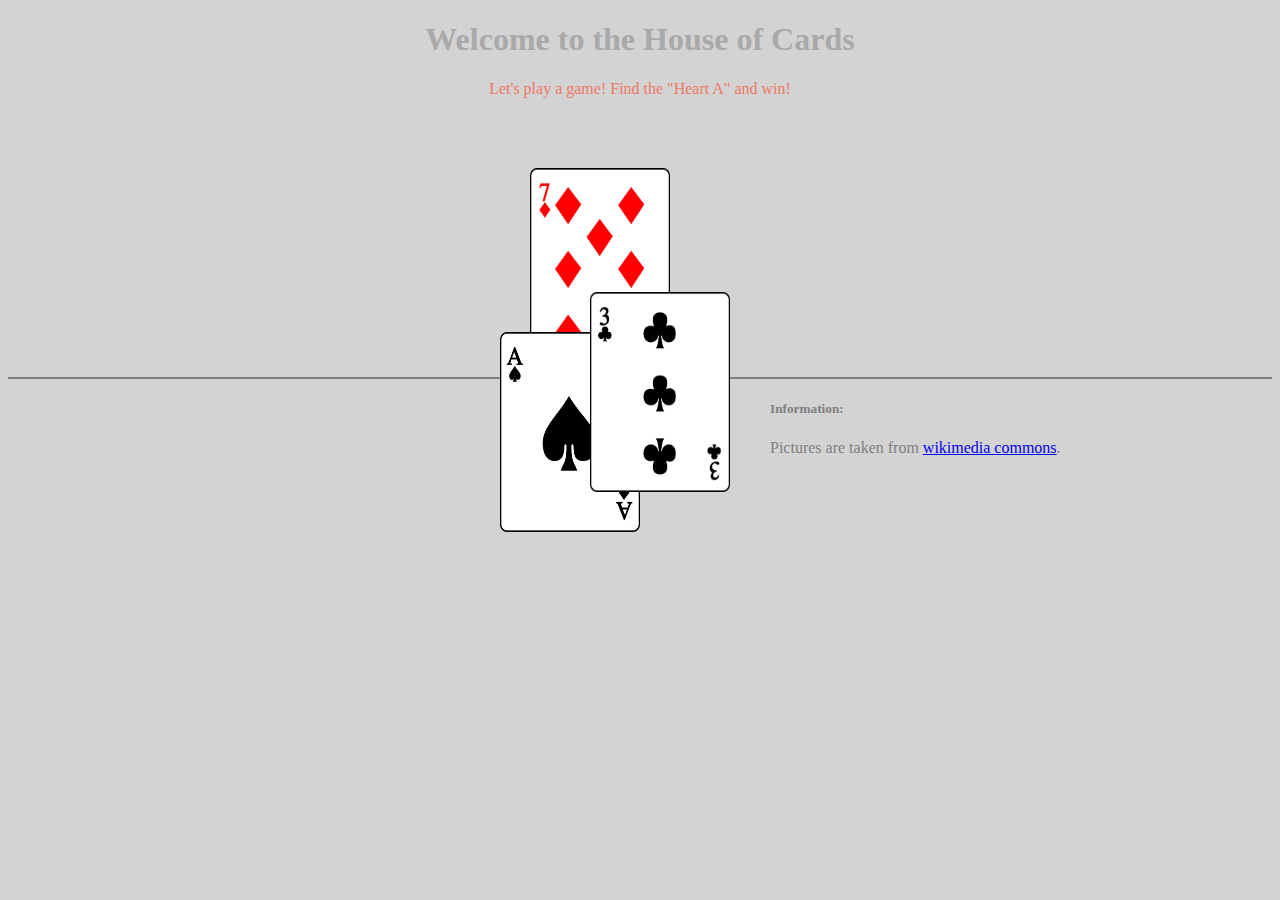
<file: www/index.html>
<!DOCTYPE html>
<html>

<head>
  <meta charset="ISO-8859-1">
  <link rel="stylesheet" type="text/css" href="style.css" />
  <title>Full House</title>
</head>

<body>
  <header>
    <h1>Welcome to the House of Cards</h1>
  </header>
  <div id="zerodiv">Let's play a game! Find the "Heart A" and win!</div>
  <div id="seconddiv">
    <div id="firstdiv">
      <img src="images/diamond_7.png" class="card" alt="Diamond_7">
    </div>
    <div id="thirddiv">
      <img src="images/spade_A.png" class="card" alt="Spade_A">
    </div>
    <div id="fourthdiv">
      <img src="images/club_3.png" class="card" alt="Club_3">
    </div>
  </div>
  <footer>
    <h5>Information:</h5>
    <p>Pictures are taken from <a href="https://commons.wikimedia.org/wiki/Main_Page">wikimedia commons</a>.</p>
  </footer>
</body>

</html>
</file>
<file: www/style.css>
body {
	background-color: lightgrey;
	min-width: 800px;
}

header {
	text-align: center;
	color: darkgrey;
}

footer {
	border-top-width: 2px;
	border-top-style: solid;
	margin-top: 75px;
	size: 70%;
	color: grey;
}

.card {
	height: 200px;
	width: 140px;
}

#zerodiv {
	text-align: center;
	color: #ED7864;
}

#firstdiv {
	position: relative;
	z-index: 1;
	top: 70px;
	left: 40px;
}

#seconddiv {
	margin: 0 auto;
	width: 300px;
	position: relative;
	z-index: 2;
}

#thirddiv {
	float: left;
	position: relative;
	z-index: 1;
	top: 30px;
	left: 10px;
}

#fourthdiv {
	position: relative;
	z-index: 1;
	top: -10px;
	left: -40px;
	float: left;
}

#fifthdiv {
	position: relative;
	z-index: 1;
	top: -140px;
	left: 80px;
	float: left;
}

.deck {
	border-style: solid;
	height: 200px;
	width: 140px;
}

.submit-button {
	position: relative;
	top: 55px;
	left: -10px;
	margin: 5px;
	margin-left: 65%;
	background-color: #7f7f7f;
	padding: 10px 38px;
	border-radius: 12px;
}

.submit-button_two {
	position: relative;
	top: -140px;
	margin: 5px;
	margin-left: 65%;
	background-color: #7f7f7f;
	padding: 10px 38px;
	border-radius: 12px;
}

.submit-button:hover {
	background-color: #e7e7e7;
	color: black;
}

.submit-button_two:hover {
	background-color: #e7e7e7;
	color: black;
}
</file>
